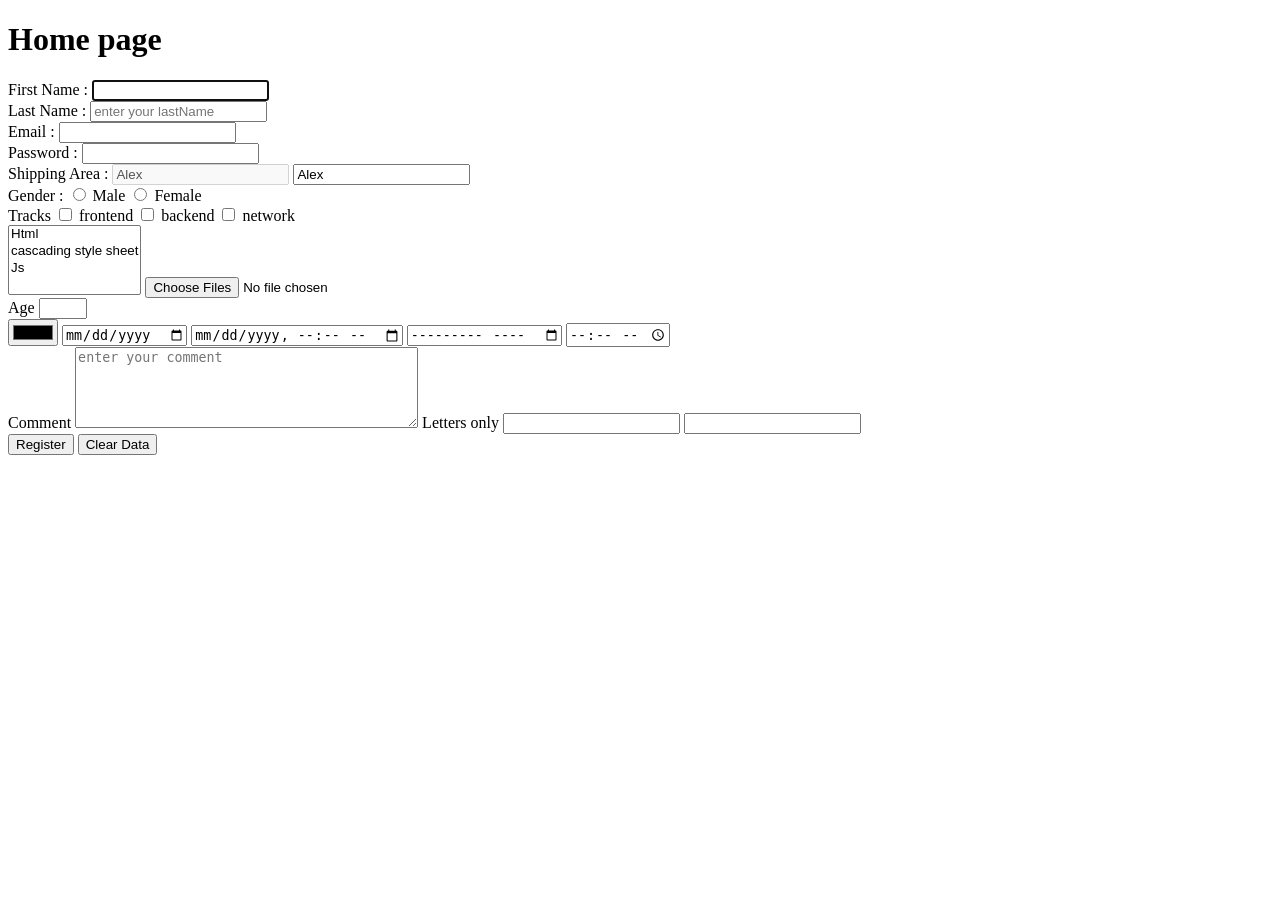
<file: session2/index.html>
<!DOCTYPE html>
<html>

<head>
    <title>Web design session 2</title>
    <link rel="icon" href="images/pngtree-green-check-mark-icon-png-image_15808519.avif">
    <!-- meta tags  -->
    <!-- support language -->
    <meta charset="UTF-8">
    <!-- responsive -->
    <meta name="viewport" content="width = devive-width , initial=1.0">
    <!-- SEO -->
    <meta name="description" content="web design session 2">
    <meta name="keywords" content="html , css , js">
    <meta name="author" content="Nti">


</head>

<body>
    <h1>Home page</h1>
    <!-- action ==> search -->
    <form autocomplete="off" method="post">
        <label>First Name : </label>
        <input type="text" autocomplete="off" autofocus name="firstName" maxlength="5" required>
        <br>
        <label>Last Name :</label>
        <input type="text" name="lastName" placeholder="enter your lastName">
        <div>
            <label>Email :</label>
            <input type="email" name="userEmail">
        </div>
        <div>
            <label for="userPassword">Password :</label>
            <input type="password" id="userPassword" name="userPassword">

        </div>
        <div>
            <label>Shipping Area :</label>
            <input type="text" name="shippingArea" value="Alex" disabled>
            <!-- firstName=sdfghjklkjhg&lastName=&userEmail=&userPassword= -->
            <input type="text" name="shippingArea" value="Alex" readonly>
            <!-- kl&lastName=&userEmail=&userPassword=&shippingArea=Alex -->


        </div>

        <div>
            <label>Gender :</label>
            <input type="radio" name="gender" value="male"> <label>Male</label>
            <input type="radio" name="gender" value="female"> <span>Female</span>
            <!-- &shippingArea=Alex&gender=on -->
             <!-- e=&userEmail=&userPassword=&shippingArea=Alex&gender=female -->
        </div>

        <div>
            <label>Tracks</label>
            <input type="checkbox" name="tracks" value="fr"> <label>frontend</label>
            <input type="checkbox" name="tracks" value="bk"> <label>backend</label>
            <input type="checkbox" name="tracks" value="nt"> <label>network</label>
            <!-- &shippingArea=Alex&tracks=on&tracks=on -->
             <!-- ex&tracks=fr&tracks=bk -->
        </div>

        <!-- datalist ==> search -->
        <select name="courses" id="" multiple>
            <option value="1" >Html</option>
            <option value="2" >cascading style sheet</option>
            <option value="3" >Js</option>
        </select>
        <!-- accept ==> search -->
        <input type="file" multiple name="">

        <br>
        <label>Age</label>
        <input type="number" min="10" max="20" name="">

        <br>

        <input type="color">
        <input type="date" name="">
        <input type="datetime-local" name="">
        <input type="month" name="">
        <input type="time" name="">
        <br>

        <label>Comment</label>
        <textarea name="" rows="5" cols="40" placeholder="enter your comment"></textarea>

        <label>Letters only</label>
        <input type="text" pattern="[A-Za-z]{2,5}" name="letters" title="enter only 1 uppercase letter">
        <input type="text" pattern="[0-9]{2,5}" name="number" title="enter only 1 uppercase letter">

        <div>
            <input type="submit" value="Register">
            <input type="reset" value="Clear Data">

        </div>

        <!-- fieldset , legend -->
        <!-- name ==> letters only 3 , 5 -->
        <!-- email ==> required , emailFormat -->
        <!-- password ==> 1 uppercase , 1 lowercase , number , special character (!@#$%^&*) -->
        <!-- mobile ==> numbers only , 11 number , start with 010 , 011 , 015 , 012 -->
        <!-- select with filter ==> datalist -->
        <!-- range ==> 300 , 500 -->
         <!-- address  ==> required , letters only-->
        <!-- image => only image with .png   -->





        <!-- ?firstName=sdfghj&lastName=dfgh&userEmail=dfg%40cv&userPassword=dgjk -->
        <!-- ?firstName=&lastName=&userEmail=&userPassword= -->
    </form>
</body>

</html>
</file>
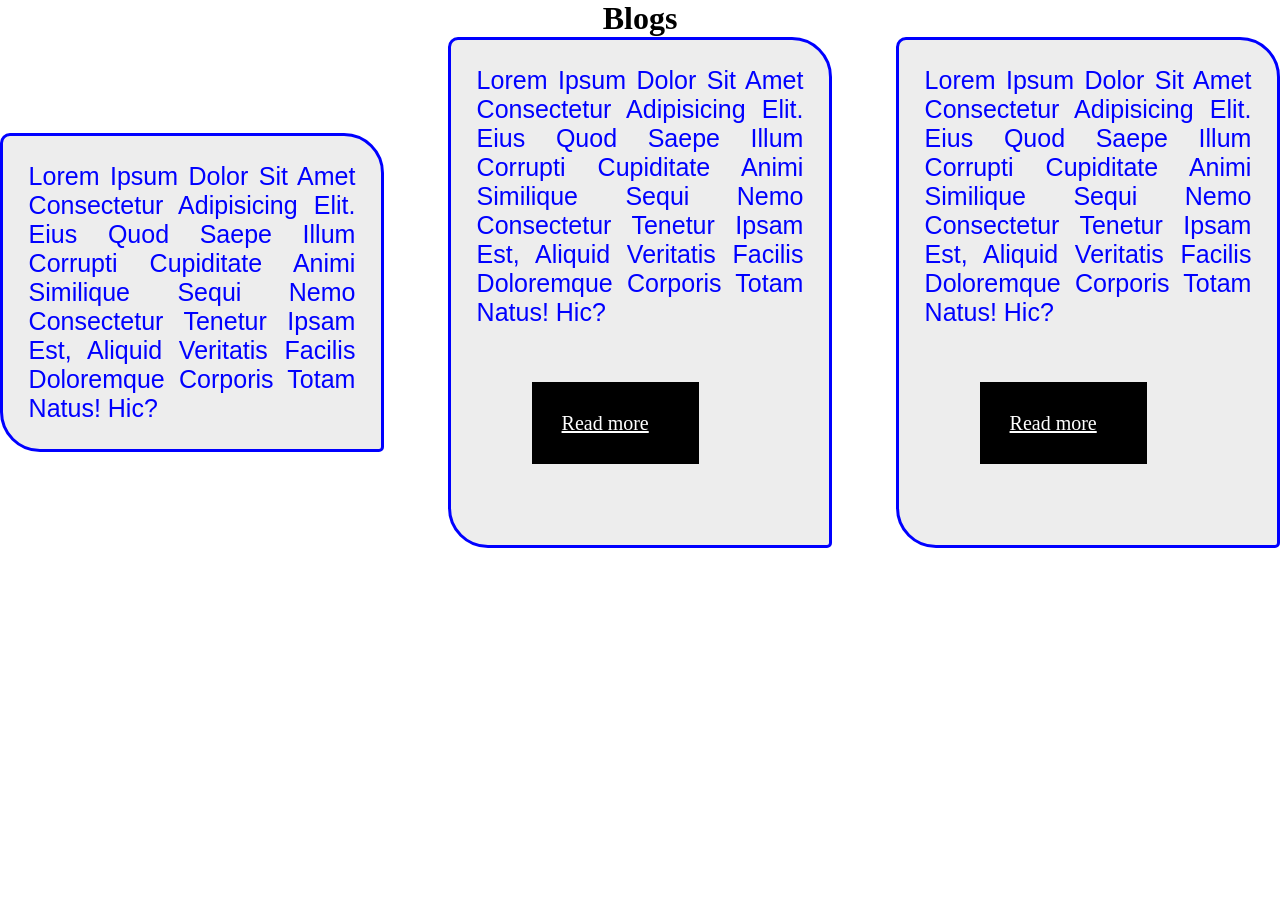
<file: session3 - part 1/index.html>
<!DOCTYPE html>
<html lang="en">

<head>
    <meta charset="UTF-8">
    <meta name="viewport" content="width=device-width, initial-scale=1.0">
    <title>Document</title>
    <!-- internal sheet -->
    <style>
        /* css selector {
            property : value ;
        } */

        h2 {
            color: teal;
        }

        .text-gray {
            color: dimgray;
        }

        .text-gold {
            color: green;
        }
    </style>


    <link rel="stylesheet" href="css/style.css">


</head>

<body>
    <!-- <iframe
        src="https://www.google.com/maps/embed?pb=!1m18!1m12!1m3!1d3452.47009330295!2d31.362413175346372!3d30.08072037490534!2m3!1f0!2f0!3f0!3m2!1i1024!2i768!4f13.1!3m3!1m2!1s0x14583df81720ed69%3A0xb597301dcb56aacf!2sCity%20Centre%20Almaza!5e0!3m2!1sen!2seg!4v1785331225021!5m2!1sen!2seg"
        width="100%" height="450" style="border:0;" allowfullscreen="" loading="lazy"
        referrerpolicy="strict-origin-when-cross-origin"></iframe> -->


    <!-- <iframe width="560" height="315" src="https://www.youtube.com/embed/qpyC2lSJ93g?si=VPKFpH6JVX4JhHTt"
        title="YouTube video player" frameborder="0"
        allow="accelerometer; autoplay; clipboard-write; encrypted-media; gyroscope; picture-in-picture; web-share"
        referrerpolicy="strict-origin-when-cross-origin" allowfullscreen></iframe> -->
    <!-- autoplay -->
    <!-- <video controls width="500"  muted poster="assets/images.jpg"
 src="assets/file_example_MP4_480_1_5MG (1).mp4"></video> -->

    <!-- audio ==> search -->

    <!-- <h2>Lorem ipsum dolor sit amet consectetur adipisicing elit. Quis, vero?</h2> -->

    <!-- <h3 class="text-gray">Lorem ipsum dolor sit amet consectetur adipisicing elit. Eum, hic?</h3>
    <h1 style="color: aqua;">Lorem, ipsum dolor sit amet consectetur adipisicing elit. Corporis, sequi.</h1> -->

    <!-- id="h3-style" style="color: blue;" -->
    <!-- <h3 class="text-gold">Lorem ipsum dolor sit amet.</h3>
    <p class="text-gold">Lorem ipsum dolor sit amet.</p>
    <a class="text-gold" href="">Read more</a>
    <span class="text-gold">Lorem ipsum dolor sit amet.</span> -->

    <!-- <h1 id="h1-style">Lorem ipsum dolor sit amet.</h1> -->


    <h1 class="text-center">Blogs</h1>

    <div class="custom-div">
        <p>Lorem ipsum dolor sit amet consectetur adipisicing elit. Eius quod saepe illum corrupti cupiditate animi
            similique sequi nemo consectetur tenetur ipsam est, aliquid veritatis facilis doloremque corporis totam
            natus! Hic?</p>
    </div><div class="custom-div margin-left-right">
        <p>Lorem ipsum dolor sit amet consectetur adipisicing elit. Eius quod saepe illum corrupti cupiditate animi
            similique sequi nemo consectetur tenetur ipsam est, aliquid veritatis facilis doloremque corporis totam
            natus! Hic?</p>
        <a href="">Read more</a>
    </div><!--  
    --><div class="custom-div">
        <p>Lorem ipsum dolor sit amet consectetur adipisicing elit. Eius quod saepe illum corrupti cupiditate animi
            similique sequi nemo consectetur tenetur ipsam est, aliquid veritatis facilis doloremque corporis totam
            natus! Hic?</p>
        <a href="">Read more</a>
    </div>
</body>

</html>
</file>
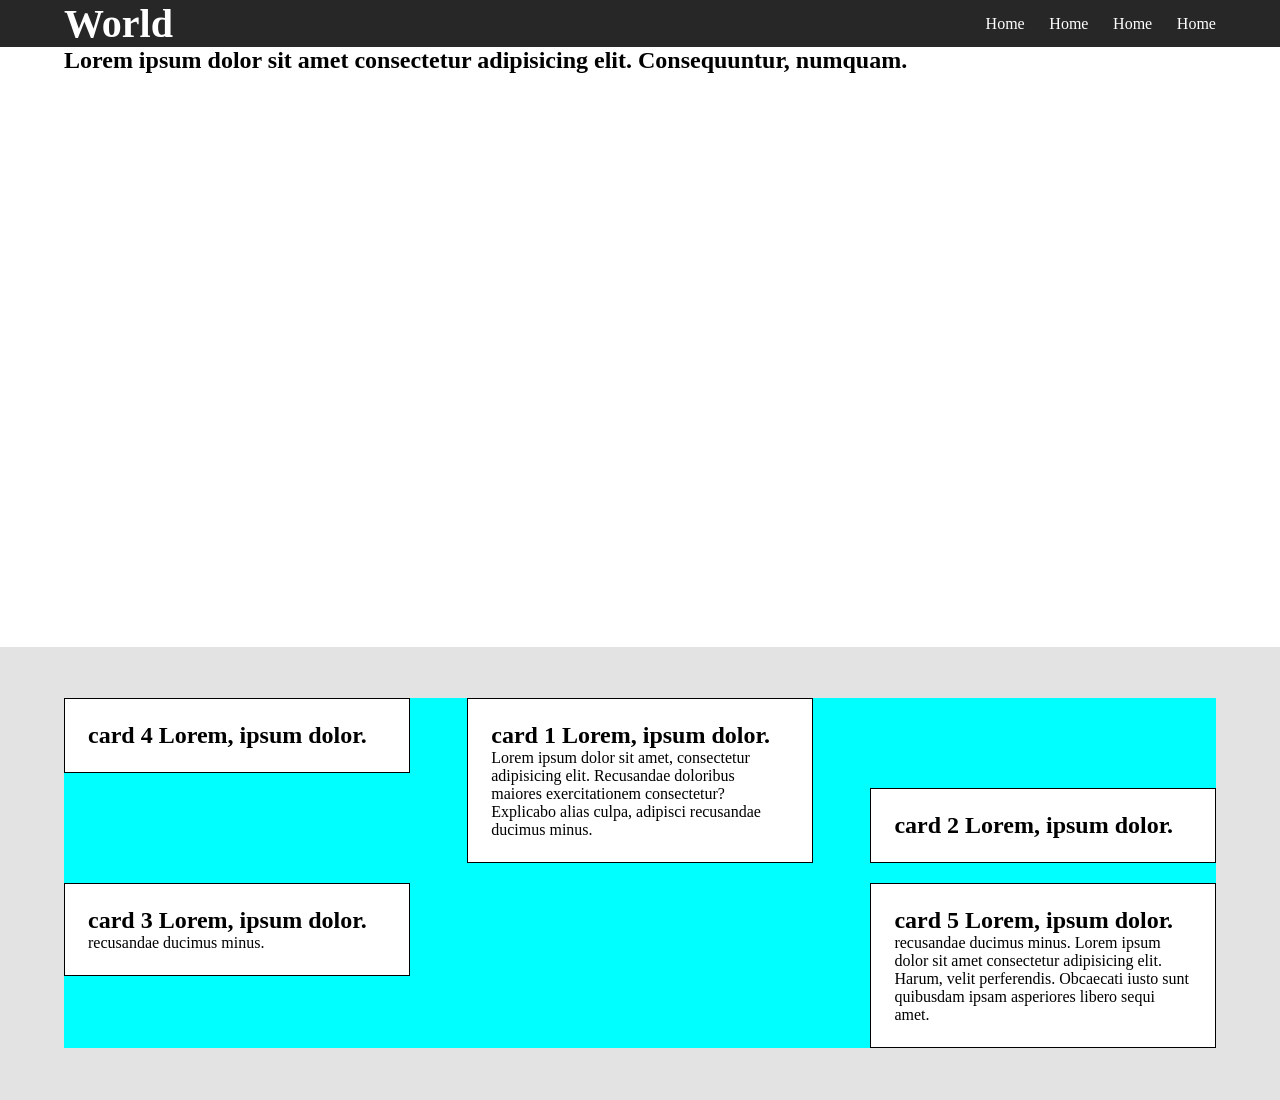
<file: session6/index.html>
<!DOCTYPE html>
<html lang="en">

<head>
    <meta charset="UTF-8">
    <meta name="viewport" content="width=device-width, initial-scale=1.0">
    <title>Document</title>
    <link rel="stylesheet" href="css/style.css">
</head>

<body>
    <nav class="bg-dark text-white">
        <div class="container d-flex justify-content-between">
            <a href="" class="navbar-logo">World</a>
            <ul class="d-flex align-self-center justify-content-between">
                <li><a href="">Home</a></li>
                <li><a href="">Home</a></li>
                <li><a href="">Home</a></li>
                <li><a href="">Home</a></li>
            </ul>
        </div>

    </nav>

    <section class="bg-img">
        <div class="container">
            <h1>Lorem ipsum dolor sit amet consectetur adipisicing elit. Consequuntur, numquam.</h1>
        </div>
    </section>
    
    <section class="bg-light padding-top-bottom">
        <div class="container">
            <div class="flex-box">
                <div class="card">
                    <h2>card 1 Lorem, ipsum dolor.</h2>
                    <p>Lorem ipsum dolor sit amet, consectetur adipisicing elit. Recusandae doloribus maiores
                        exercitationem
                        consectetur? Explicabo alias culpa, adipisci recusandae ducimus minus.</p>
                </div>
                <div class="card align-self-end">
                    <h2>card 2 Lorem, ipsum dolor.</h2>

                </div>
                <div class="card">
                    <h2>card 3 Lorem, ipsum dolor.</h2>
                    <p>recusandae ducimus minus.</p>
                </div>
                <div class="card order-first">
                    <h2>card 4 Lorem, ipsum dolor.</h2>

                </div>
                <div class="card">
                    <h2>card 5 Lorem, ipsum dolor.</h2>
                    <p>recusandae ducimus minus.
                        Lorem ipsum dolor sit amet consectetur adipisicing elit. Harum, velit perferendis. Obcaecati
                        iusto sunt quibusdam ipsam asperiores libero sequi amet.
                    </p>
                </div>

                <!-- <h3>Lorem ipsum dolor sit.</h3> -->

            </div>
        </div>

    </section>

</body>

</html>
</file>
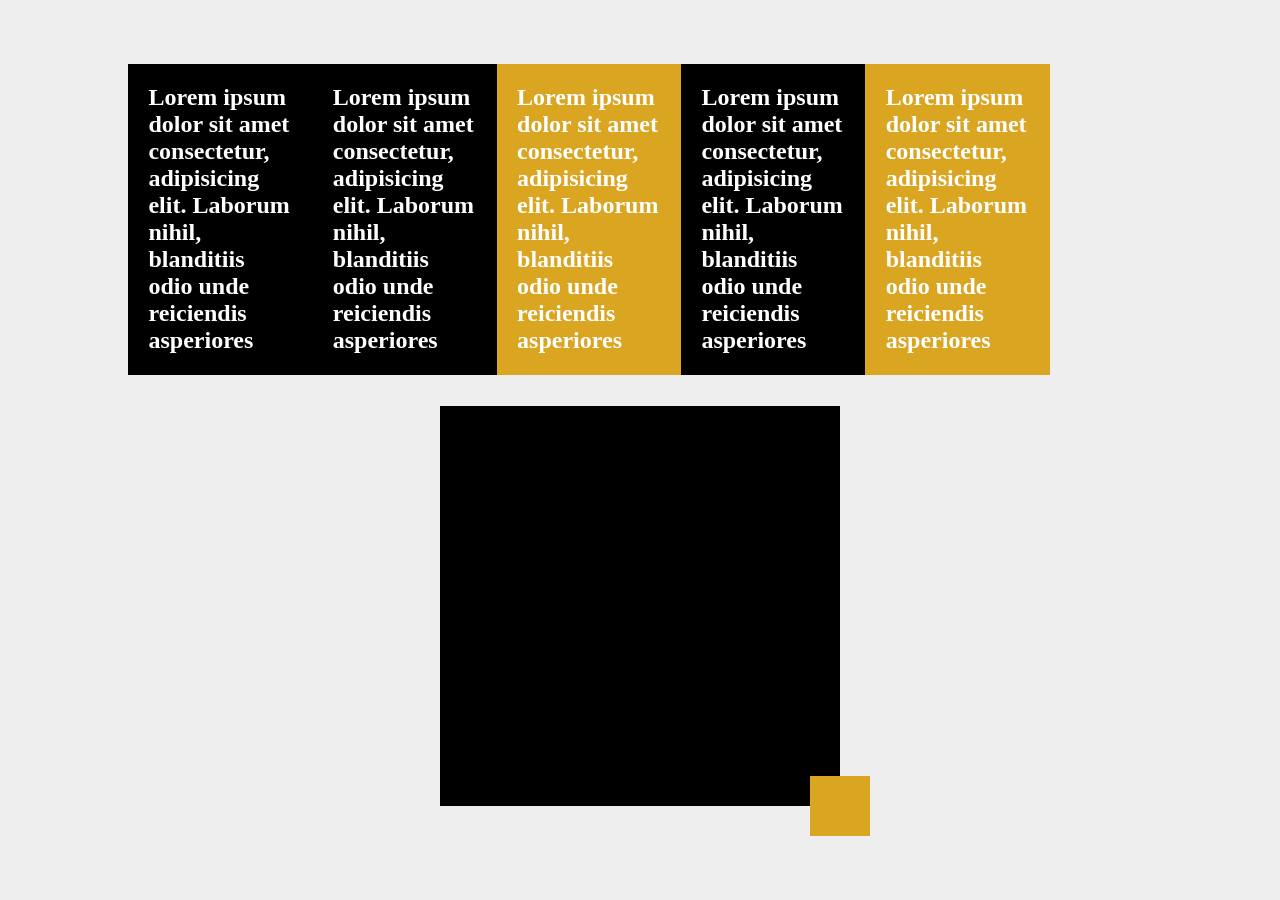
<file: session8/index.html>
<!DOCTYPE html>
<html lang="en">

<head>
    <meta charset="UTF-8">
    <meta name="viewport" content="width=device-width, initial-scale=1.0">
    <title>Document</title>
    <link rel="stylesheet" href="css/style.css">
    <link rel="stylesheet" href="css/media.css">
</head>

<body>
    <section class="bg-light padding-top-bottom">
        <div class="container">
            <div class="d-flex">
                <!-- <div class="card">
                    <h2>Lorem ipsum dolor sit amet consectetur adipisicing elit. Laudantium tenetur fuga animi cum
                        tempora,
                        officia nesciunt voluptates quisquam modi corporis?</h2>
                </div> -->
                <div class="card-transform bg-teal">
                    <h2>Lorem ipsum dolor sit amet consectetur, adipisicing elit. Laborum nihil, blanditiis odio unde
                        reiciendis asperiores </h2>
                </div>
                 <div class="card-transform bg-teal">
                    <h2>Lorem ipsum dolor sit amet consectetur, adipisicing elit. Laborum nihil, blanditiis odio unde
                        reiciendis asperiores </h2>
                </div>
                <div class="card-transform bg-gold">
                    <h2>Lorem ipsum dolor sit amet consectetur, adipisicing elit. Laborum nihil, blanditiis odio unde
                        reiciendis asperiores </h2>
                </div>
                <div class="card-transform bg-teal">
                    <h2>Lorem ipsum dolor sit amet consectetur, adipisicing elit. Laborum nihil, blanditiis odio unde
                        reiciendis asperiores </h2>
                </div>
                <div class="card-transform bg-gold d-none">
                    <h2>Lorem ipsum dolor sit amet consectetur, adipisicing elit. Laborum nihil, blanditiis odio unde
                        reiciendis asperiores </h2>
                </div>
            </div>
        </div>
        <div class="container">
            <div class="bg-dark custom-card">
                <div class="square bg-gold"></div>
                <div class="custom-square bg-teal"></div>
            </div>

        </div>

    </section>

</body>

</html>
</file>
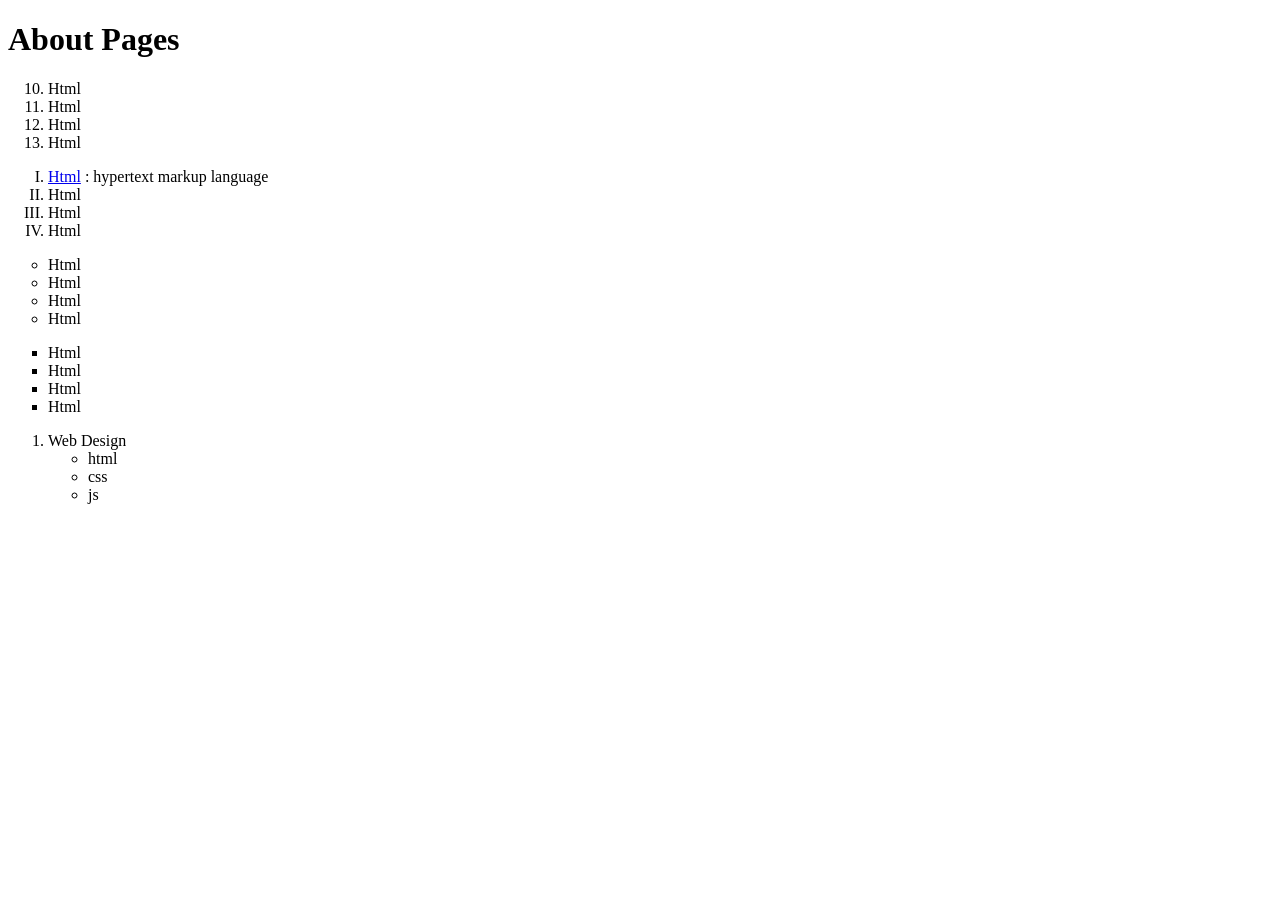
<file: session1/about.html>
<!DOCTYPE html>
<html>
    <head></head>
    <body>
        <h1>About Pages</h1>
        <!-- ordered list -->
         <ol start="10">
            <!-- list item -->
             <li>Html</li>
             <li>Html</li>
             <li>Html</li>
             <li>Html</li>
         </ol>
              <ol type="I">
            <!-- list item -->
             <li><a href="index.html">Html</a> : hypertext markup language</li>
             <li>Html</li>
             <li>Html</li>
             <li>Html</li>
         </ol>
         <!-- unoredered list -->
          <ul type="circle">
            <li>Html</li>
            <li>Html</li>
            <li>Html</li>
            <li>Html</li>
          </ul>
             <ul type="square">
            <li>Html</li>
            <li>Html</li>
            <li>Html</li>
            <li>Html</li>
          </ul>


          <!-- Nested List -->
           <ol>
            <li>Web Design
                <ul>
                    <li>html</li>
                    <li>css</li>
                    <li>js</li>
                </ul>
            </li>
           </ol>

           <!-- dl ==> description list ==> search -->

    </body>
</html>
</file>
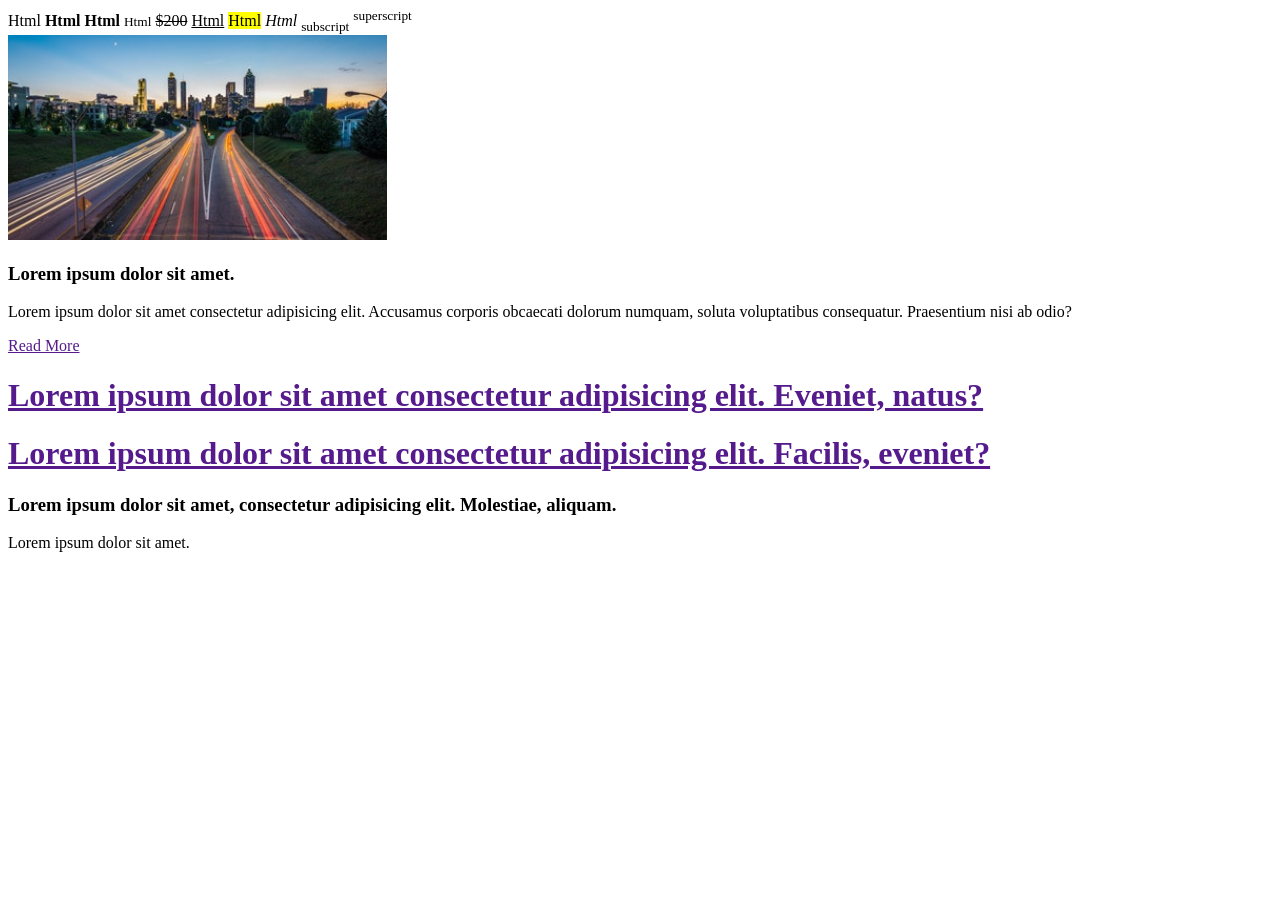
<file: session1/blogs.html>
<!DOCTYPE html>
<html>

<head></head>

<body>
    <!-- text formatting -->

    <span>Html</span>
    <!-- bold -->
    <b>Html</b>
    <!-- important text -->
    <strong>Html</strong>
    <small>Html</small>
    <!-- deleted text -->
    <del>$200</del>
    <!-- underline -->
    <u>Html</u>
    <mark>Html</mark>
    <i>Html</i>
    <sub>subscript</sub>
    <sup>superscript</sup>

    <br>

    <div>
        <img src="images/b2.jpg" width="30%" alt="">
        <h3>Lorem ipsum dolor sit amet.</h3>
        <p>Lorem ipsum dolor sit amet consectetur adipisicing elit. Accusamus corporis obcaecati dolorum numquam, soluta
            voluptatibus consequatur. Praesentium nisi ab odio?</p>
        <a href="">Read More</a>
    </div>

    <!-- semantic tags  -->
     <header></header>
     <nav></nav>
     <main></main>
     <section></section>
     <aside></aside>
     <article></article>
     <footer></footer>
    

     <a href="">
        <h1>Lorem ipsum dolor sit amet consectetur adipisicing elit. Eveniet, natus?</h1>
     </a>

     <h1>
        <a href="">Lorem ipsum dolor sit amet consectetur adipisicing elit. Facilis, eveniet?</a>
     </h1>

     <h2>
        <h3>Lorem ipsum dolor sit amet, consectetur adipisicing elit. Molestiae, aliquam.</h3>
     </h2>

     <p>
        <p>Lorem ipsum dolor sit amet.</p>
     </p>

</body>

</html>
</file>
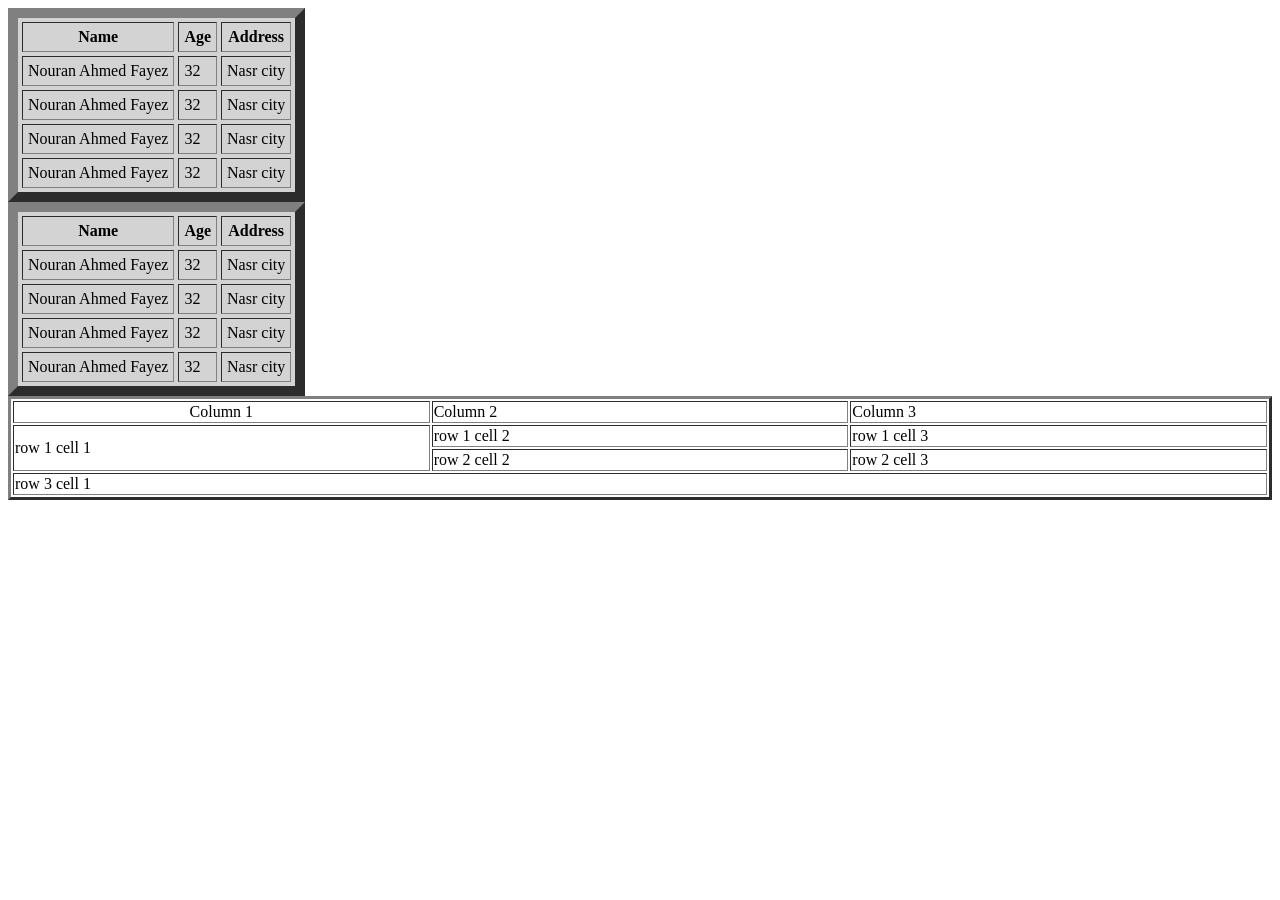
<file: session1/services.html>
<!DOCTYPE html>
<html>

<head></head>

<body>
    <table border="10" cellPadding="5" cellSpacing="4" bgColor="lightgray">
        <!-- table row -->
        <tr>
            <!-- table head -->
            <th>Name</th>
            <th>Age</th>
            <th>Address</th>
        </tr>
        <tr>
            <!-- table data -->
            <td>Nouran Ahmed Fayez</td>
            <td>32</td>
            <td>Nasr city</td>
        </tr>
        <tr>
            <!-- table data -->
            <td>Nouran Ahmed Fayez</td>
            <td>32</td>
            <td>Nasr city</td>
        </tr>
        <tr>
            <!-- table data -->
            <td>Nouran Ahmed Fayez</td>
            <td>32</td>
            <td>Nasr city</td>
        </tr>
        <tr>
            <!-- table data -->
            <td>Nouran Ahmed Fayez</td>
            <td>32</td>
            <td>Nasr city</td>
        </tr>
    </table>


    <table border="10" cellPadding="5" cellSpacing="4" bgColor="lightgray">
        <!-- table row -->
        <thead>
            <tr>
                <!-- table head -->
                <th>Name</th>
                <th>Age</th>
                <th>Address</th>
            </tr>
        </thead>
        <tbody>
            <tr>
                <!-- table data -->
                <td>Nouran Ahmed Fayez</td>
                <td>32</td>
                <td>Nasr city</td>
            </tr>
            <tr>
                <!-- table data -->
                <td>Nouran Ahmed Fayez</td>
                <td>32</td>
                <td>Nasr city</td>
            </tr>
            <tr>
                <!-- table data -->
                <td>Nouran Ahmed Fayez</td>
                <td>32</td>
                <td>Nasr city</td>
            </tr>
            <tr>
                <!-- table data -->
                <td>Nouran Ahmed Fayez</td>
                <td>32</td>
                <td>Nasr city</td>
            </tr>
        </tbody>
    </table>


    <table border="3" width="100%">
        <tr>
            <td align="center">
                Column 1
            </td>
            <td>
                Column 2
            </td>
            <td>
                Column 3
            </td>
        </tr>
        <tr>
            <td rowspan="2">
                row 1 cell 1
            </td>
            <td>
                row 1 cell 2
            </td>
            <td>
                row 1 cell 3
            </td>
        </tr>
        <tr>
            <td>row 2 cell 2 </td>
            <td>row 2 cell 3</td>
        </tr>
        <tr>
            <td colspan="3">row 3 cell 1</td>
        </tr>
    </table>


</body>

</html>
</file>
<file: session3 - part 1/css/style.css>
#h3-style {
    color: red;
}


.text-gold {
    color: goldenrod;
}

#h1-style {
    color: maroon;
}


.custom-div {
    background-color: #ededed;
    color: blue;
    width: 30%;
    padding-left: 2%;
    padding-top: 2%;
    padding-right: 2%;
    padding-bottom: 2%;
    padding: 2% 1% 2% 1%;
    padding: 2% 3% 2%;
    padding: 2% 1%;
    padding: 2%;
    /* margin: 2%; */
    /* margin-left: auto; */
    margin-left: auto;
    margin-right: auto;
    /* border==> color width style */
    border-left-color: blue;
    border-left-width: 3px;
    border-left-style: solid;
    /* border-left: 3px solid blue; */
    border: 3px solid blue;
    border-radius: 10px 40px 5px;
    border-top-left-radius: 10px;
    border-top-right-radius: 40px;
    border-bottom-right-radius: 5px;
    border-bottom-left-radius: 40px;
    /* display ==> block , inline-block , inline , flex , none */
    display: inline-block;
    vertical-align: middle;
  
}

.custom-div p {
    font-size: 25px;
    font-family: sans-serif;
    text-transform: capitalize;
    text-align: justify;
    


}
.custom-div a{
    font-size: 20px;
    color: white;
    background-color: black;
    /* padding: 8%; */
    width: 51%;
    margin: 17%;
    display: inline-block;
    padding: 9%;
}

.text-center {
    text-align: center;
}

/* universe style */
* {
    margin: 0;
    padding: 0;
      box-sizing: border-box;
}

body {
    margin: 0;
    padding: 0;
}

h1 {
    margin: 0;
    padding: 0;
}
.margin-left-right{
    margin: 0% 5%;
}
</file>
<file: session6/css/style.css>
/* Reset style  */
*{
    margin: 0;
    padding: 0;
    box-sizing: border-box;
    font-family: cursive;
}
a{
    color: inherit;
    text-decoration: none;
}
ul{
    list-style: none;
}

/* global style */
.container{
    width: 90%;
    margin: auto;
}
.bg-light{
    background-color: rgb(227, 227, 227);
}
.padding-top-bottom{
    padding: 4% 0%;
}
.align-self-end{
    align-self: flex-end;
}
.order-first{
    order: -1;
}
.bg-dark{
    background-color: rgb(39, 39, 39);
}
.text-white{
    color: white;
}
.d-flex{
    display: flex;
}
.justify-content-between{
    justify-content: space-between;
}
.align-self-center{
    align-self: center;
}
/* custom style */
.navbar-logo{
    font-size: 40px;
    font-weight: bold;
}
nav ul{
    width: 20%;
}
.card{
    background-color: white;
    padding: 2%;
    width: 30%;
    border: 1px solid;
}

.flex-box{
    display: flex;
    /* nowrap (default) , wrap , wrap-reverse (search) */
    flex-wrap: wrap;
    /* row (default) , row-reverse , column , column-reverse*/
    flex-direction: row-reverse;
    /* flex-flow==> flkex-direction + flex-wrap */
    flex-flow: wrap;
    /* flex-start (default) , flex-end , center , space-between , space-around , space-evenly */
    justify-content: space-between;
    /* flex-start , flex-end , center , stretch (default) */
    align-items: flex-start;
    row-gap: 20px;
    column-gap: 5%;
    /* height: 651px; */
    background: aqua;
    /* flex-start , flex-end , center , space-between , space-around , space-evenly */
    /* align-content: space-evenly; */

}

.bg-img{
    background-image: url(https://media.istockphoto.com/id/517188688/photo/mountain-landscape.jpg?s=612x612&w=0&k=20&c=A63koPKaCyIwQWOTFBRWXj_PwCrR4cEoOw2S9Q7yVl8=);
        height: 600px;
    background-repeat: no-repeat;
    background-size: 72% 100%;
    background-position: right;
}
</file>
<file: session8/css/style.css>
/* Reset Style */
*{
    margin: 0;
    padding: 0;
    box-sizing: border-box;
    font-family: cursive;
}

/* global style */
.container{
    width: 80%;
    margin: auto;
}
.padding-top-bottom{
    padding: 5% 0%;
}
.bg-light{
    background-color: #eee;
}
.d-flex{
    display: flex;
    flex-wrap: wrap;
}

/* custom style */

.card{
    width: 25%;
    padding: 2%;
    background-color: teal ;
    color: white;
    /* transition-duration: 3s; */
    /* all (default) */
    /* transition-property: width ; */
    /* transition-delay: 2s; */
    height: 100px;
    overflow: hidden;
    /* ease , linear , ease-in , ease-out , ease-in-out  */
    /* transition-timing-function: eaee ; */

    /* transition: 2s width linear 3s; */
    /* transition:  2s width , 5s height; */
    transition: 2s;
    



}
.card:hover{
    width: 60%;
    height: 400px;
    /* transition: 2s; */

}

.card-transform{
   width: calc(100% / 5 - 2%);
    padding: 2%;
    color: white;
    transition: 1s;
    /* transform: scaleX(0); */

}
.bg-teal{
    background-color: teal;
}
.bg-gold{
    background-color: goldenrod;
}

.card-transform:hover{
    /* transform: translateX(100px);
    transform: translateX(100%);
    transform: translateX(-100%);
    transform: translateY(200px);
    transform: translateY(-50%);
    transform: rotate(30deg);
    transform: skewX(40deg);
    transform: skewX(-40deg);
    transform: skewY(40deg);
    transform: scaleX(1.5);
    transform: scaleX(0.5);
    transform: scaleX(0);
    transform: scaleY(2);
    transform: scaleY(0.3);
    transform: scale(1.5); */
    /* transform ==> matrix(scaleX(), skewY(), skewX(), scaleY(), translateX(), translateY()) */
    /* transform:matrix(1.5 , 0.4 , 0 , 0.9 , 400 , 400 ) ; */
       /* transform: rotate(50deg) scale(1.5);  */

}

/* .bg-light:hover .card-transform {
    transform: scaleX(1);
} */

.bg-dark{
    background-color: black;
}
.custom-card{
    width: 400px;
    height: 400px;
    margin: 3% auto;
    position: relative;

}
.square{
    width: 60px;
    height: 60px;
    position: absolute;
    bottom: 0;
    right: 0;
    transform: translate(50%, 50%);

}
.custom-square{
    width: 60px;
    height: 60px;
    position: absolute;
    top: 0;
    left: calc(50% - 30px);
    /* /* transform: translateX(-50%); */
}




/* ----- Responsive ----------------  */
</file>
<file: session8/css/media.css>
/* rule ==> @media */
/* type ==> screen (default) , speetch , print */
/* condition ==> max-width , min-width , range */
/* breakpoint ==> screen size */


/* https://getbootstrap.com/docs/5.3/layout/breakpoints/ */

/* 0 : 400 */
/* @media (max-width: 400px){
    .card-transform{
        width: 100%;

    }
    .card-transform h2{
        font-size: 16px;
    }
} */
/* 400 */

@media (max-width: 768.98px) {
    .card-transform {
        width: 48%;
    }

    .card-transform h2 {
        font-size: 19px;
    }
}

/* // `sm` applies to x-small devices (portrait phones, less than 576px) */
/* 0 : 575.98  */
@media (max-width: 575.98px) {
    .card-transform {
        width: 100%;

    }

    .card-transform h2 {
        font-size: 16px;
    }
    .d-none{
        display: none;
    }

}

@media (min-width : 800px){
    .bg-teal{
        background-color: black;
    }
}


@media (min-width:400px) and (max-width:700px){
     .bg-teal{
        background-color: red;
    }
}

@media print {
    .d-none{
        display: none;
    }
}
</file>
